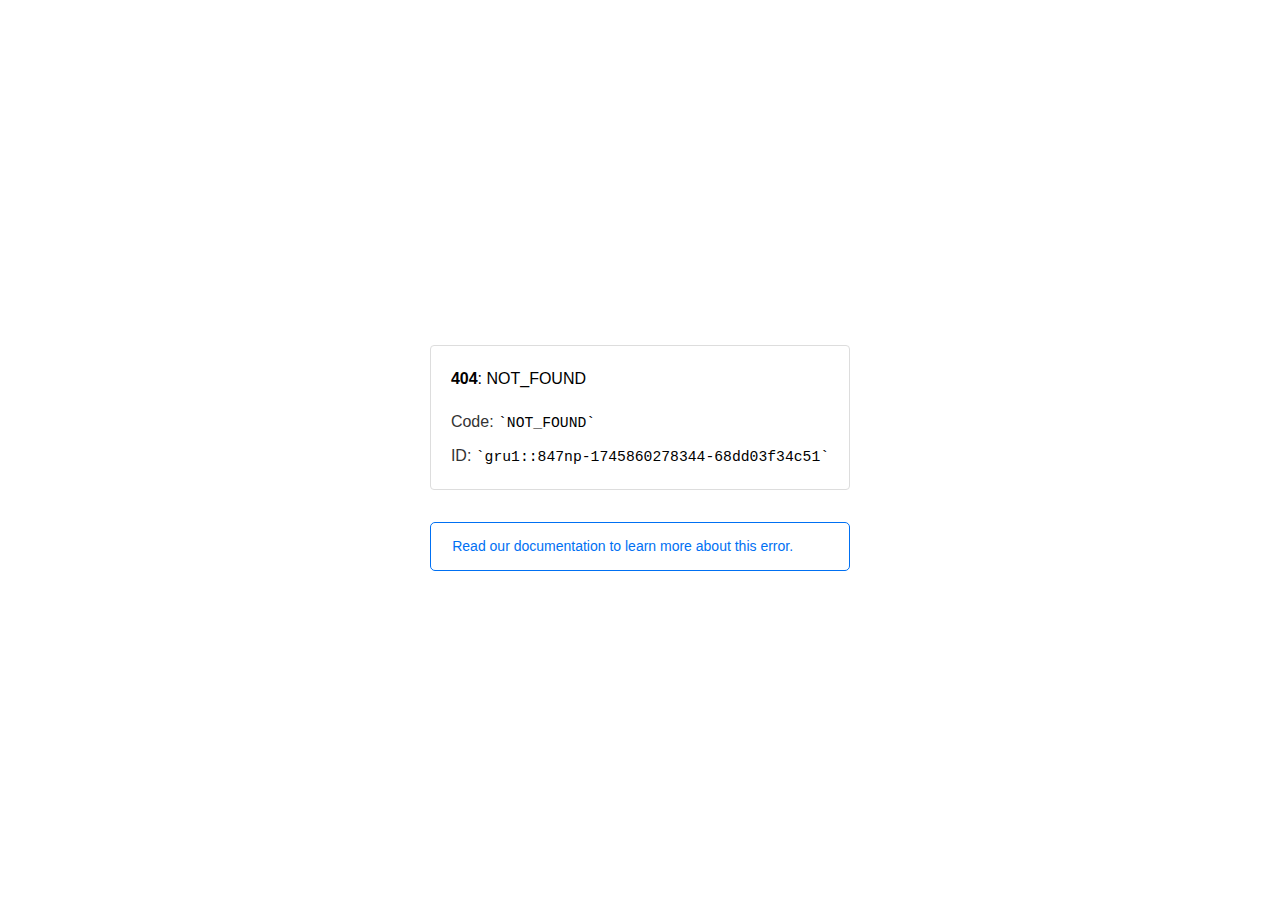
<file: favicon.html>
<!doctype html><html lang=en><meta charset=utf-8><meta name=viewport content="width=device-width,initial-scale=1"><meta name=theme-color content=#000><title>404: NOT_FOUND</title><style>html{font-size:62.5%;box-sizing:border-box;height:-webkit-fill-available}*,::after,::before{box-sizing:inherit}body{font-family:sf pro text,sf pro icons,helvetica neue,helvetica,arial,sans-serif;font-size:1.6rem;line-height:1.65;word-break:break-word;font-kerning:auto;font-variant:normal;-webkit-font-smoothing:antialiased;-moz-osx-font-smoothing:grayscale;text-rendering:optimizeLegibility;hyphens:auto;height:100vh;height:-webkit-fill-available;max-height:100vh;max-height:-webkit-fill-available;margin:0}::selection{background:#79ffe1}::-moz-selection{background:#79ffe1}a{cursor:pointer;color:#0070f3;text-decoration:none;transition:all .2s ease;border-bottom:1px solid #0000}a:hover{border-bottom:1px solid #0070f3}ul{padding:0;margin-left:1.5em;list-style-type:none}li{margin-bottom:10px}ul li:before{content:'\02013'}li:before{display:inline-block;color:#ccc;position:absolute;margin-left:-18px;transition:color .2s ease}code{font-family:Menlo,Monaco,Lucida Console,Liberation Mono,DejaVu Sans Mono,Bitstream Vera Sans Mono,Courier New,monospace,serif;font-size:.92em}code:after,code:before{content:'`'}.container{display:flex;justify-content:center;flex-direction:column;min-height:100%}main{max-width:80rem;padding:4rem 6rem;margin:auto}ul{margin-bottom:32px}.error-title{font-size:2rem;padding-left:22px;line-height:1.5;margin-bottom:24px}.error-title-guilty{border-left:2px solid #ed367f}.error-title-innocent{border-left:2px solid #59b89c}@media(max-width:500px){.owner-error{display:none}}main p{color:#333}.devinfo-container{border:1px solid #ddd;border-radius:4px;padding:2rem;display:flex;flex-direction:column;margin-bottom:32px}.error-code{margin:0;font-size:1.6rem;color:#000;margin-bottom:1.6rem}.devinfo-line{color:#333}.devinfo-line code,code,li{color:#000}.devinfo-line:not(:last-child){margin-bottom:8px}.docs-link,.contact-link{font-weight:500}header,footer,footer a{display:flex;justify-content:center;align-items:center}header,footer{min-height:100px;height:100px}header{border-bottom:1px solid #eaeaea}header h1{font-size:1.8rem;margin:0;font-weight:500}header p{font-size:1.3rem;margin:0;font-weight:500}.header-item{display:flex;padding:0 2rem;margin:2rem 0;text-decoration:line-through;color:#999}.header-item.active{color:#ff0080;text-decoration:none}.header-item.first{border-right:1px solid #eaeaea}.header-item-content{display:flex;flex-direction:column}.header-item-icon{margin-right:1rem;margin-top:.6rem}footer{border-top:1px solid #eaeaea}footer a{color:#000}footer a:hover{border-bottom-color:#0000}footer svg{margin-left:.8rem}.note{padding:8pt 16pt;border-radius:5px;border:1px solid #0070f3;font-size:14px;line-height:1.8;color:#0070f3}@media(max-width:500px){.devinfo-container .devinfo-line code{margin-top:.4rem}.devinfo-container .devinfo-line:not(:last-child){margin-bottom:1.6rem}.devinfo-container{margin-bottom:0}header{flex-direction:column;height:auto;min-height:auto;align-items:flex-start}.header-item.first{border-right:none;margin-bottom:0}main{padding:1rem 2rem}body{font-size:1.4rem;line-height:1.55}footer{display:none}.note{margin-top:16px}}</style><div class=container><main><p class=devinfo-container><span class=error-code><strong>404</strong>: NOT_FOUND</span>
<span class=devinfo-line>Code: <code>NOT_FOUND</code></span>
<span class=devinfo-line>ID: <code>gru1::847np-1745860278344-68dd03f34c51</code></p><a href=https://vercel.com/docs/errors/platform-error-codes#not_found class=owner-error><div class=note>Read our documentation to learn more about this error.</div></a></main></div>
</file>
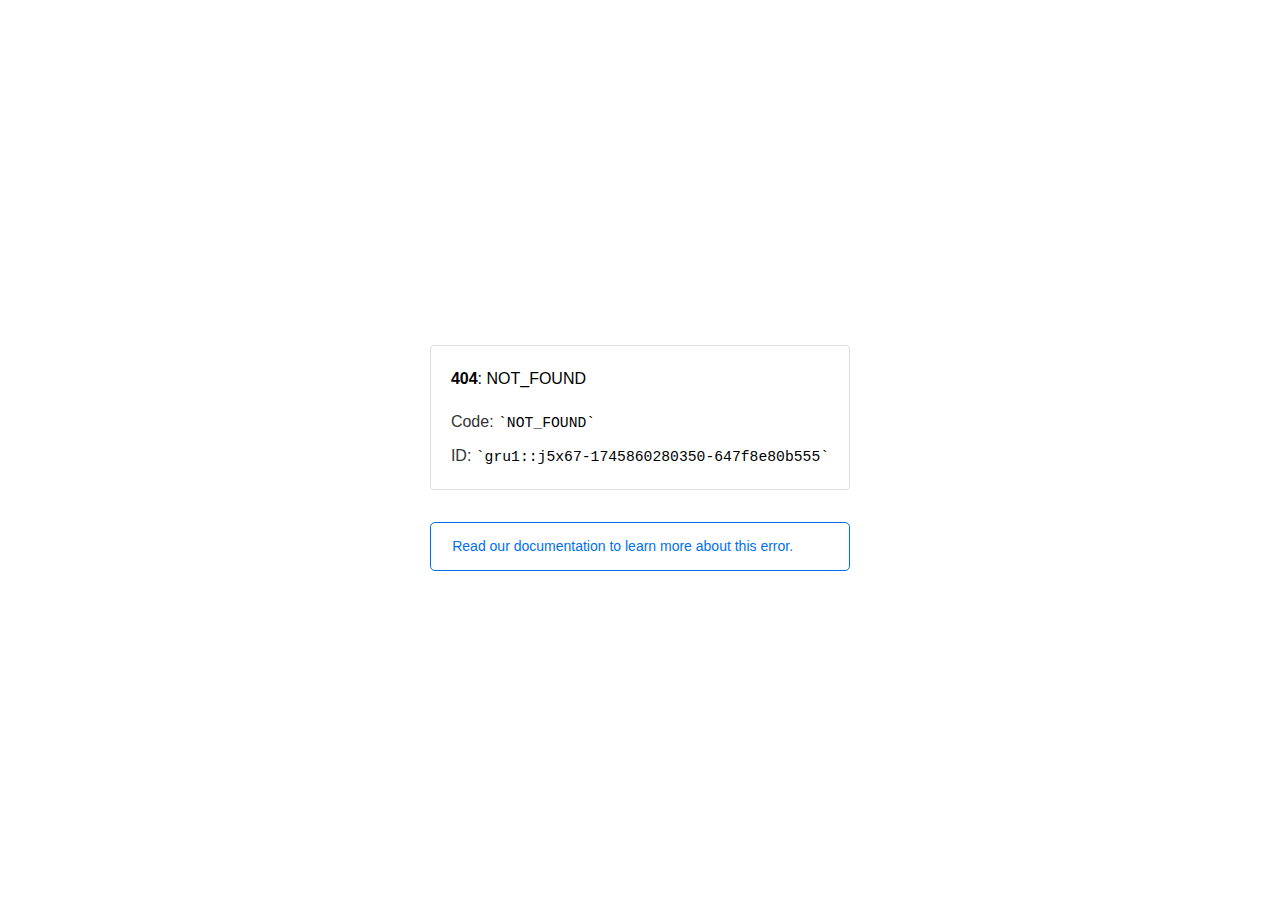
<file: backgrounds/bg1.html>
<!doctype html><html lang=en><meta charset=utf-8><meta name=viewport content="width=device-width,initial-scale=1"><meta name=theme-color content=#000><title>404: NOT_FOUND</title><style>html{font-size:62.5%;box-sizing:border-box;height:-webkit-fill-available}*,::after,::before{box-sizing:inherit}body{font-family:sf pro text,sf pro icons,helvetica neue,helvetica,arial,sans-serif;font-size:1.6rem;line-height:1.65;word-break:break-word;font-kerning:auto;font-variant:normal;-webkit-font-smoothing:antialiased;-moz-osx-font-smoothing:grayscale;text-rendering:optimizeLegibility;hyphens:auto;height:100vh;height:-webkit-fill-available;max-height:100vh;max-height:-webkit-fill-available;margin:0}::selection{background:#79ffe1}::-moz-selection{background:#79ffe1}a{cursor:pointer;color:#0070f3;text-decoration:none;transition:all .2s ease;border-bottom:1px solid #0000}a:hover{border-bottom:1px solid #0070f3}ul{padding:0;margin-left:1.5em;list-style-type:none}li{margin-bottom:10px}ul li:before{content:'\02013'}li:before{display:inline-block;color:#ccc;position:absolute;margin-left:-18px;transition:color .2s ease}code{font-family:Menlo,Monaco,Lucida Console,Liberation Mono,DejaVu Sans Mono,Bitstream Vera Sans Mono,Courier New,monospace,serif;font-size:.92em}code:after,code:before{content:'`'}.container{display:flex;justify-content:center;flex-direction:column;min-height:100%}main{max-width:80rem;padding:4rem 6rem;margin:auto}ul{margin-bottom:32px}.error-title{font-size:2rem;padding-left:22px;line-height:1.5;margin-bottom:24px}.error-title-guilty{border-left:2px solid #ed367f}.error-title-innocent{border-left:2px solid #59b89c}@media(max-width:500px){.owner-error{display:none}}main p{color:#333}.devinfo-container{border:1px solid #ddd;border-radius:4px;padding:2rem;display:flex;flex-direction:column;margin-bottom:32px}.error-code{margin:0;font-size:1.6rem;color:#000;margin-bottom:1.6rem}.devinfo-line{color:#333}.devinfo-line code,code,li{color:#000}.devinfo-line:not(:last-child){margin-bottom:8px}.docs-link,.contact-link{font-weight:500}header,footer,footer a{display:flex;justify-content:center;align-items:center}header,footer{min-height:100px;height:100px}header{border-bottom:1px solid #eaeaea}header h1{font-size:1.8rem;margin:0;font-weight:500}header p{font-size:1.3rem;margin:0;font-weight:500}.header-item{display:flex;padding:0 2rem;margin:2rem 0;text-decoration:line-through;color:#999}.header-item.active{color:#ff0080;text-decoration:none}.header-item.first{border-right:1px solid #eaeaea}.header-item-content{display:flex;flex-direction:column}.header-item-icon{margin-right:1rem;margin-top:.6rem}footer{border-top:1px solid #eaeaea}footer a{color:#000}footer a:hover{border-bottom-color:#0000}footer svg{margin-left:.8rem}.note{padding:8pt 16pt;border-radius:5px;border:1px solid #0070f3;font-size:14px;line-height:1.8;color:#0070f3}@media(max-width:500px){.devinfo-container .devinfo-line code{margin-top:.4rem}.devinfo-container .devinfo-line:not(:last-child){margin-bottom:1.6rem}.devinfo-container{margin-bottom:0}header{flex-direction:column;height:auto;min-height:auto;align-items:flex-start}.header-item.first{border-right:none;margin-bottom:0}main{padding:1rem 2rem}body{font-size:1.4rem;line-height:1.55}footer{display:none}.note{margin-top:16px}}</style><div class=container><main><p class=devinfo-container><span class=error-code><strong>404</strong>: NOT_FOUND</span>
<span class=devinfo-line>Code: <code>NOT_FOUND</code></span>
<span class=devinfo-line>ID: <code>gru1::j5x67-1745860280350-647f8e80b555</code></p><a href=https://vercel.com/docs/errors/platform-error-codes#not_found class=owner-error><div class=note>Read our documentation to learn more about this error.</div></a></main></div>
</file>
